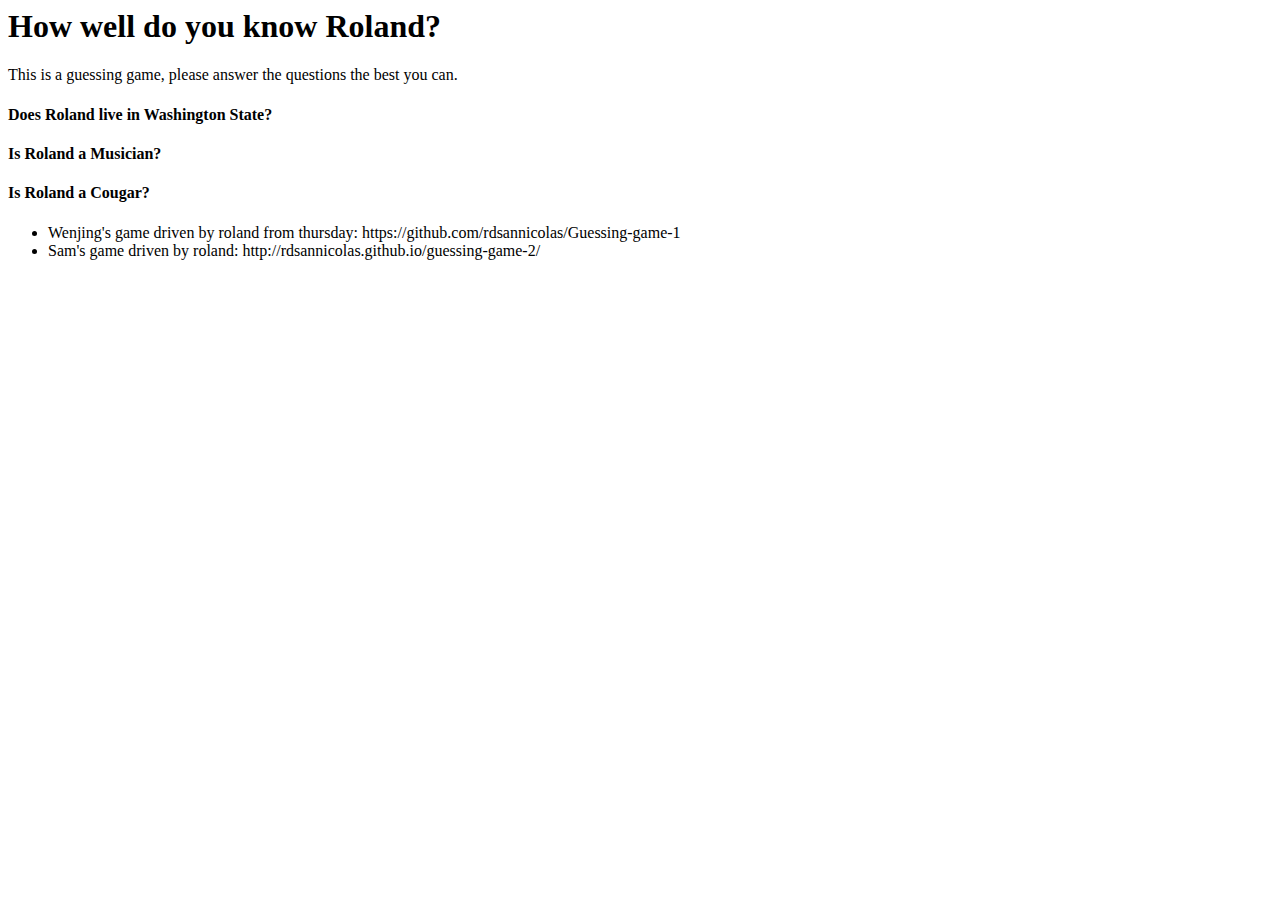
<file: index.html>
<html>

<head>
  <title>The Guessing Game</title>
  <link href="style.css" type="text/css" rel="stylesheet" />
</head>

<body>

  <h1>How well do you know Roland?</h1>
  <p>This is a guessing game, please answer the questions the best you can.</p>

  <h4>Does Roland live in Washington State?</h4>
  <p id = "one"></p>
  <p id = "thumb1"></p>

  <h4>Is Roland a Musician?</h4>
  <p id = "two"></p>
  <p id = "thumb2"></p>

  <h4>Is Roland a Cougar?</h4>
  <p id = "three"></p>
  <p id = "thumb3"></p>

  <ul>
    <li>Wenjing's game driven by roland from thursday: https://github.com/rdsannicolas/Guessing-game-1</li>
    <li>Sam's game driven by roland: http://rdsannicolas.github.io/guessing-game-2/</li>
  </ul>

<script src='game.js'>
</script>

</body>

</html>
</file>
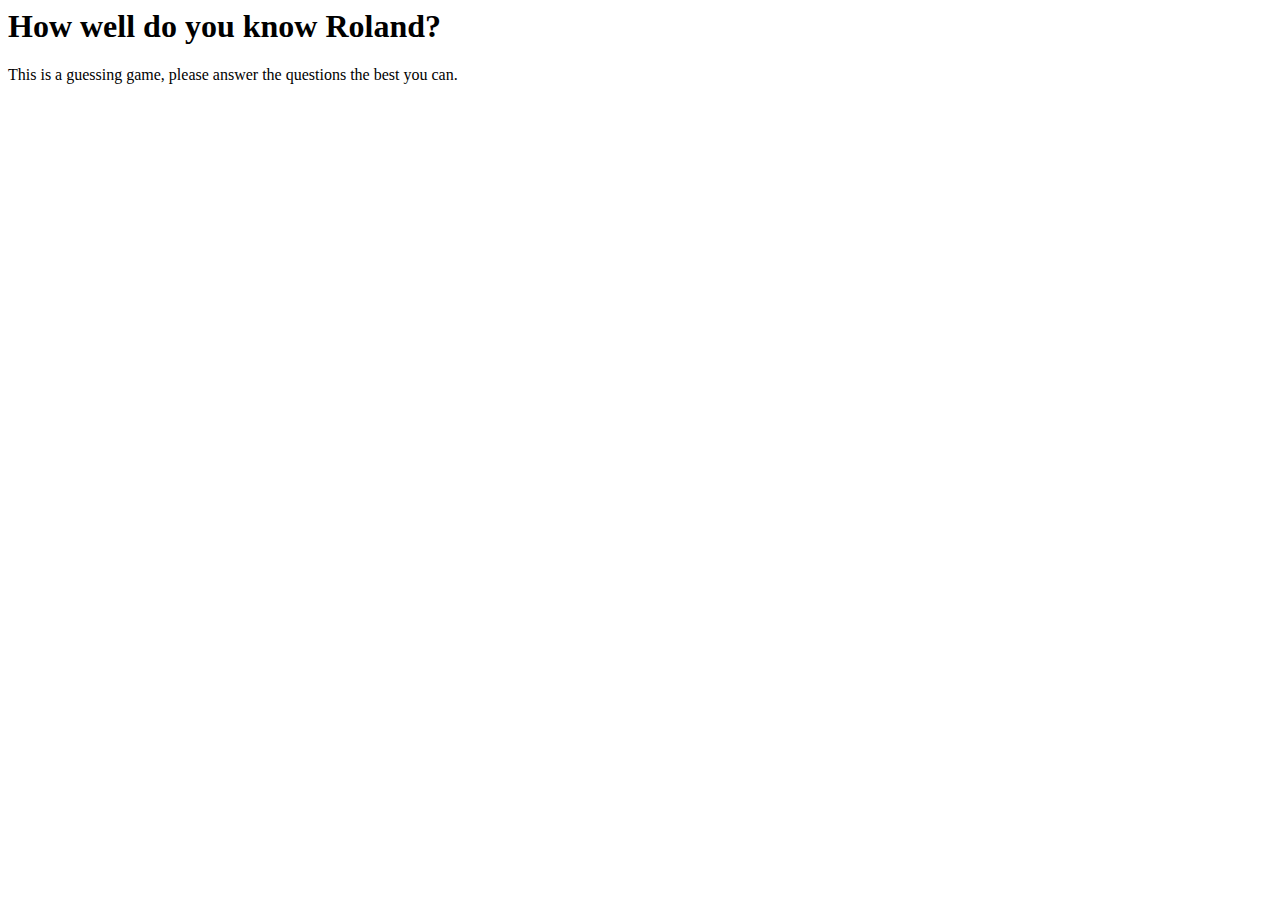
<file: index2.html>
<html>

<head>
  <title>The Guessing Game</title>
</head>

<body>

  <h1>How well do you know Roland?</h1>
  <p>This is a guessing game, please answer the questions the best you can.</p>

<script src='game.js'></script>

</body>

</html>
</file>
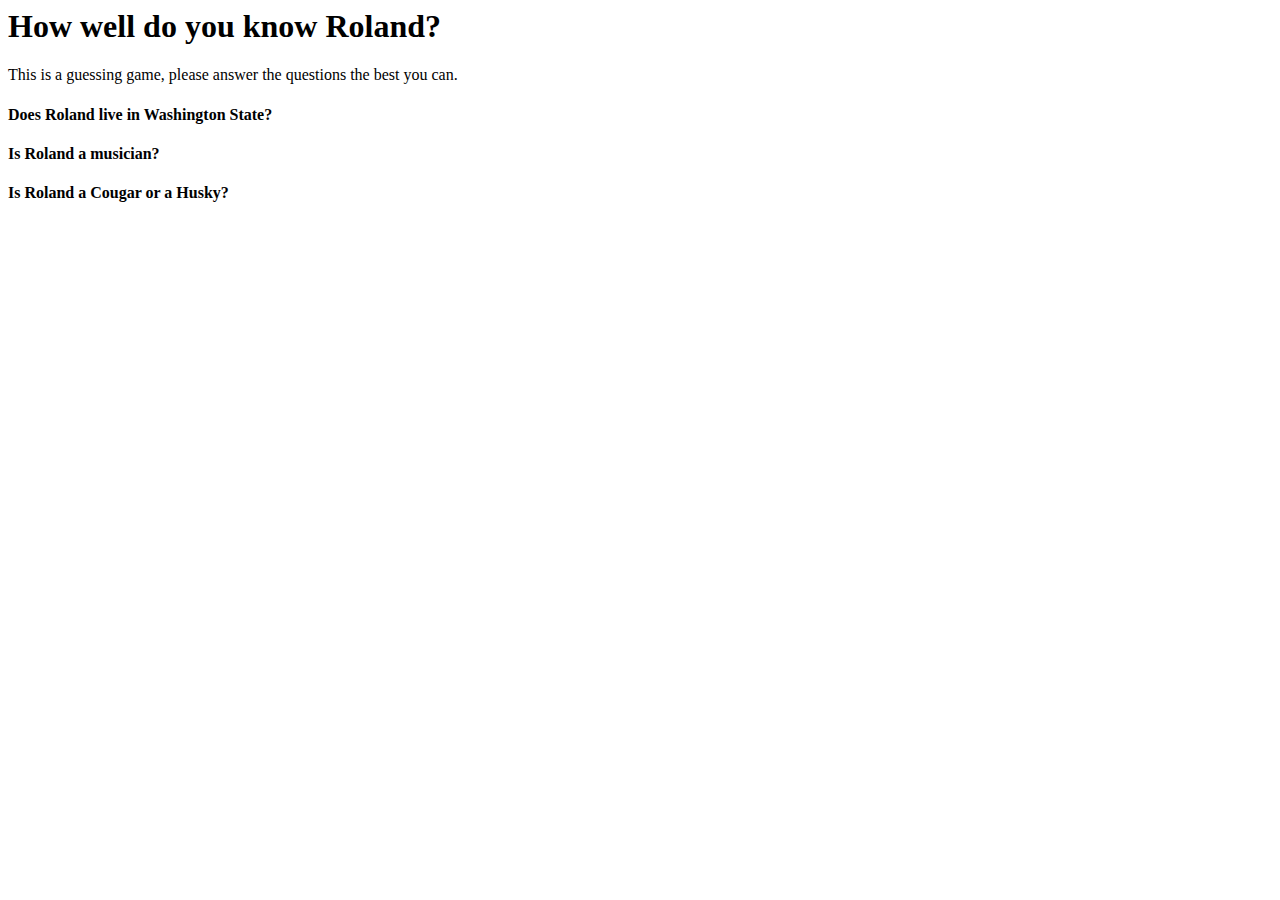
<file: index3.html>
<html>

<head>
  <title>The Guessing Game</title>
</head>

<body>

  <h1>How well do you know Roland?</h1>
  <p>This is a guessing game, please answer the questions the best you can.</p>

  <h4>Does Roland live in Washington State?</h4>
  <p id="one"></p>

  <h4>Is Roland a musician?</h4>
  <p></p>

  <h4>Is Roland a Cougar or a Husky?</h4>
  <p></p>

<script src='game.js'></script>

</body>

</html>
</file>
<file: style.css>
p.correct
{
  color: green;
}

p.incorrect
{
  color: red;
}
</file>
